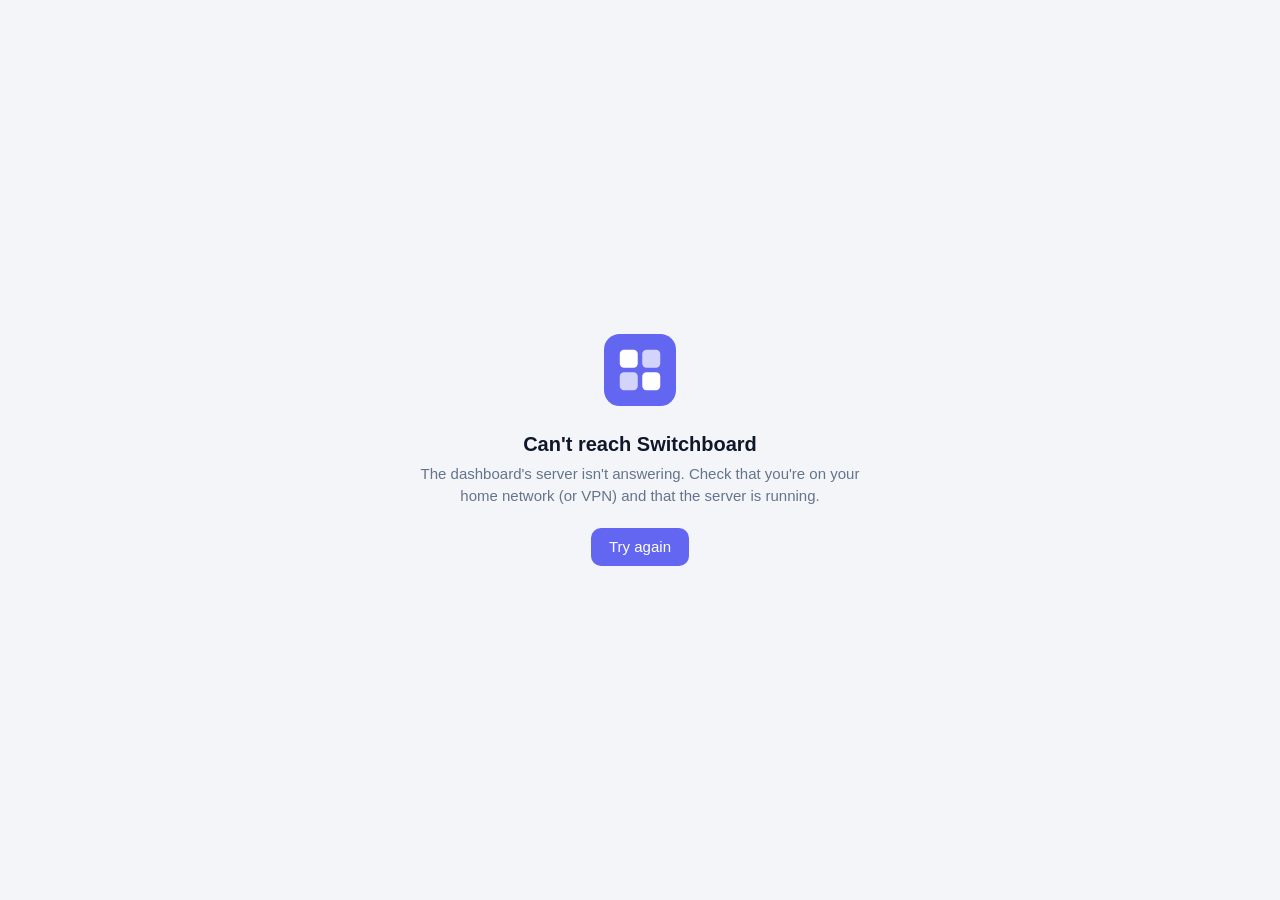
<file: public/offline.html>
<!doctype html>
<html lang="en">
<head>
  <meta charset="utf-8">
  <meta name="viewport" content="width=device-width, initial-scale=1">
  <title>Switchboard is offline</title>
  <style>
    :root { --bg: #f4f5f8; --text: #0f172a; --muted: #64748b; --accent: #6366f1; color-scheme: light dark; }
    @media (prefers-color-scheme: dark) { :root { --bg: #0b0d12; --text: #e6e8ee; --muted: #8b93a7; } }
    body { margin: 0; min-height: 100vh; display: grid; place-items: center; background: var(--bg); color: var(--text);
      font: 15px/1.5 -apple-system, BlinkMacSystemFont, "Segoe UI", Roboto, sans-serif; text-align: center; padding: 16px; box-sizing: border-box; }
    h1 { font-size: 20px; margin: 16px 0 4px; }
    p { color: var(--muted); margin: 0 0 20px; max-width: 32em; }
    button { font: inherit; padding: 8px 18px; border: 0; border-radius: 10px; background: var(--accent); color: #fff; cursor: pointer; }
  </style>
</head>
<body>
  <main>
    <svg width="72" height="72" viewBox="0 0 512 512" aria-hidden="true">
      <rect width="512" height="512" rx="112" fill="#6366f1"/>
      <g fill="#fff"><rect x="112" y="112" width="128" height="128" rx="30"/><rect x="272" y="112" width="128" height="128" rx="30" fill-opacity=".72"/><rect x="112" y="272" width="128" height="128" rx="30" fill-opacity=".72"/><rect x="272" y="272" width="128" height="128" rx="30"/></g>
    </svg>
    <h1>Can't reach Switchboard</h1>
    <p>The dashboard's server isn't answering. Check that you're on your home network (or VPN) and that the server is running.</p>
    <button type="button" onclick="location.reload()">Try again</button>
  </main>
  <script>addEventListener("online", function () { location.reload(); });</script>
</body>
</html>
</file>
